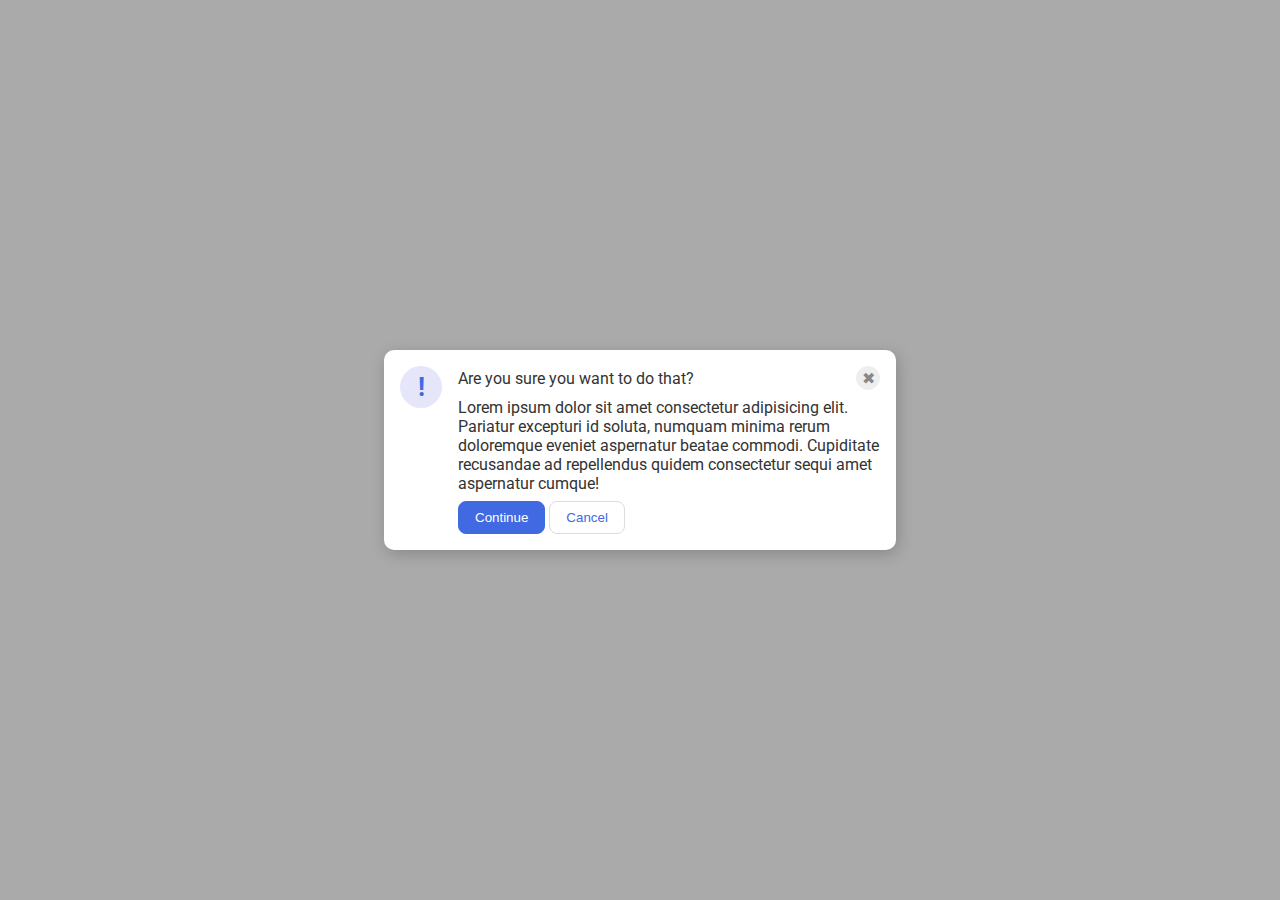
<file: foundations/flex/05-flex-modal/index.html>
<!DOCTYPE html>
<html lang="en">
  <head>
    <meta charset="UTF-8">
    <meta http-equiv="X-UA-Compatible" content="IE=edge">
    <meta name="viewport" content="width=device-width, initial-scale=1.0">
    <link rel="stylesheet" href="style.css">
    <title>Modal</title>
  </head>
  <body>
    <div class="modal">
      <div class="icon">!</div>
      <div class="non-icons">
        <div class="top">
          <div class="header">Are you sure you want to do that?</div>
          <button class="close-button">✖</button>
        </div>
        <div class="text">Lorem ipsum dolor sit amet consectetur adipisicing elit. Pariatur excepturi id soluta, numquam minima rerum doloremque eveniet aspernatur beatae commodi. Cupiditate recusandae ad repellendus quidem consectetur sequi amet aspernatur cumque!</div>
        <div>
          <button class="continue">Continue</button>
          <button class="cancel">Cancel</button>
        </div>
      </div>
    </div>
  </body>
</html>
</file>
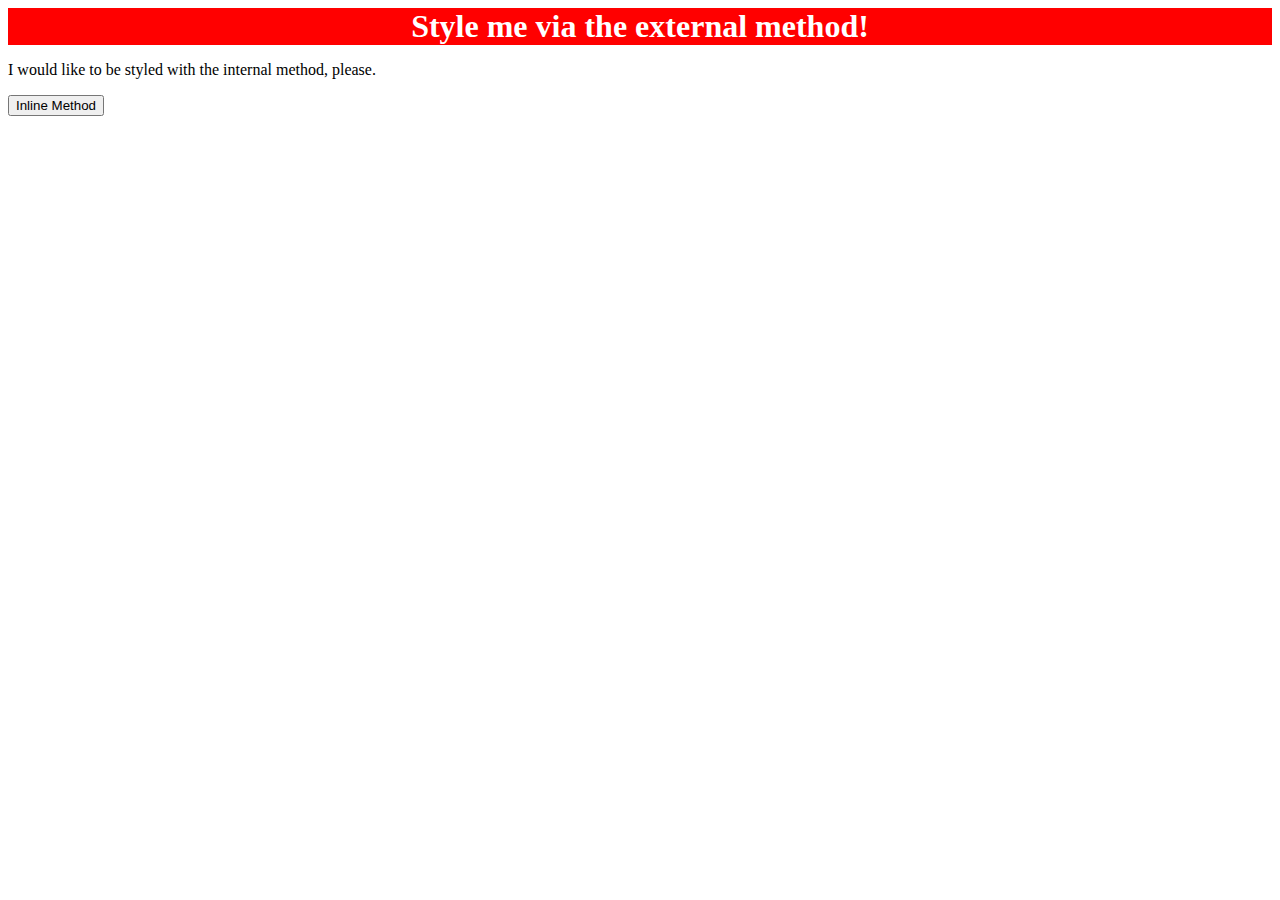
<file: foundations/intro-to-css/01-css-methods/index.html>
<!DOCTYPE html>
<html lang="en">
  <head>
    <link rel="stylesheet" href="styles.css">
    <meta charset="UTF-8">
    <meta http-equiv="X-UA-Compatible" content="IE=edge">
    <meta name="viewport" content="width=device-width, initial-scale=1.0">
    <title>Methods for Adding CSS</title>
  </head>
  <body>
    <div>Style me via the external method!</div>
    <p>I would like to be styled with the internal method, please.</p>
    <button>Inline Method</button>
  </body>
</html>
</file>
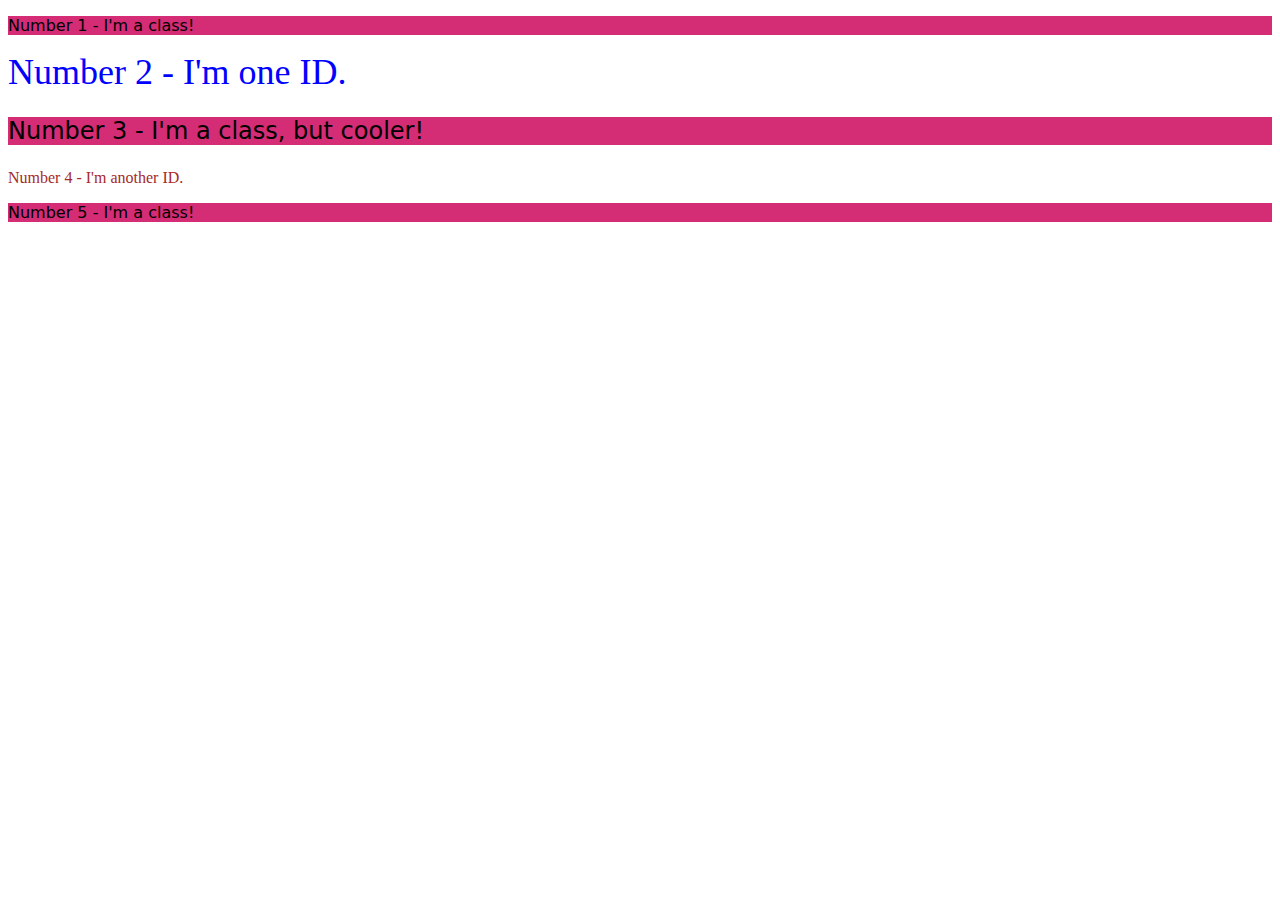
<file: foundations/intro-to-css/02-class-id-selectors/index.html>
<!DOCTYPE html>
<html lang="en">
  <head>
    <meta charset="UTF-8">
    <meta http-equiv="X-UA-Compatible" content="IE=edge">
    <meta name="viewport" content="width=device-width, initial-scale=1.0">
    <title>Class and ID Selectors</title>
    <link rel="stylesheet" href="style.css">
  </head>
  <body>
    <p class="odd">Number 1 - I'm a class!</p>
    <div id="second">Number 2 - I'm one ID.</div>
    <p class="odd three">Number 3 - I'm a class, but cooler!</p>
    <div id="fourth">Number 4 - I'm another ID.</div>
    <p class="odd">Number 5 - I'm a class!</p>
  </body>
</html>
</file>
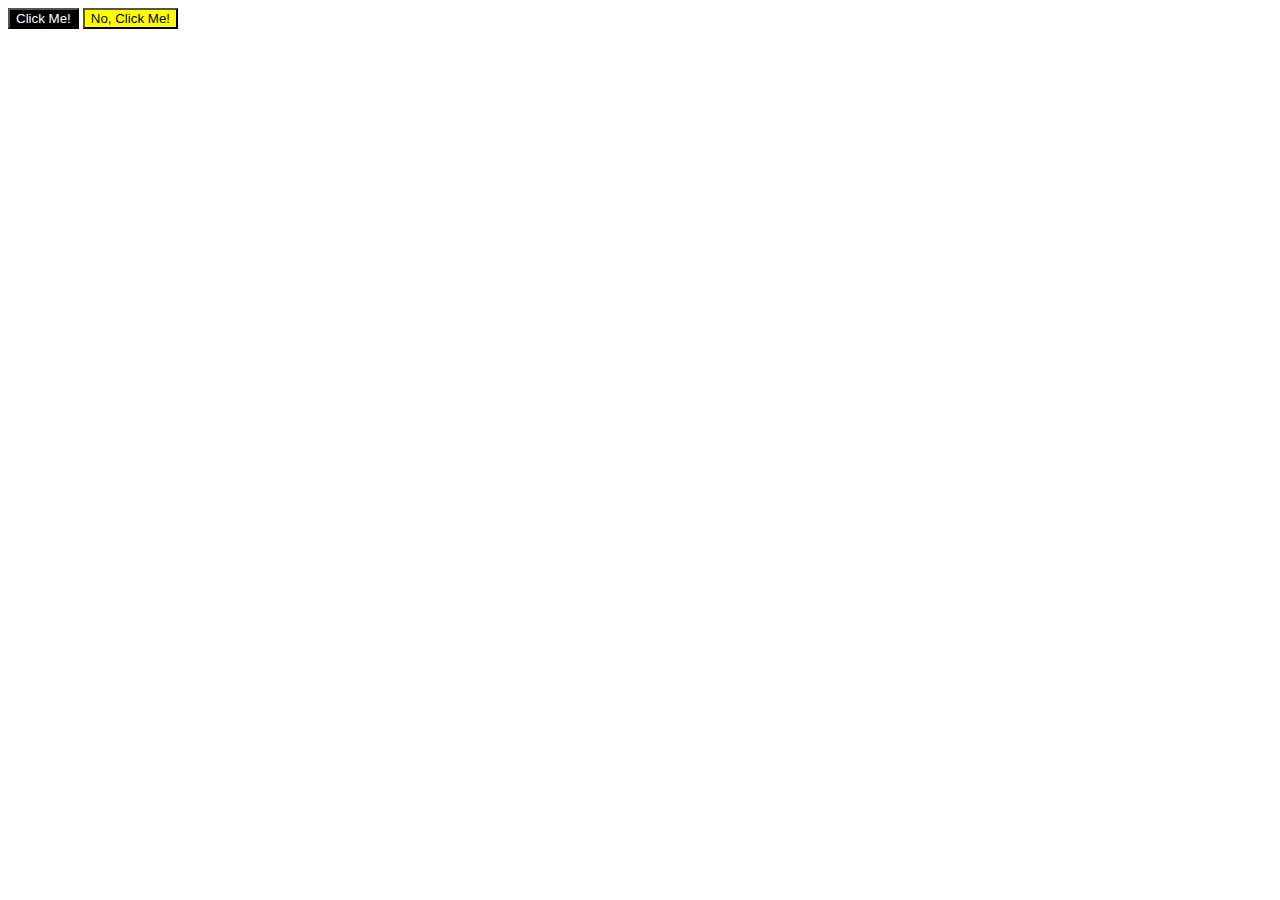
<file: foundations/intro-to-css/03-grouping-selectors/index.html>
<!DOCTYPE html>
<html lang="en">
  <head>
    <meta charset="UTF-8">
    <meta http-equiv="X-UA-Compatible" content="IE=edge">
    <meta name="viewport" content="width=device-width, initial-scale=1.0">
    <title>Grouping Selectors</title>
    <link rel="stylesheet" href="style.css">
  </head>
  <body>
    <button class="first">Click Me!</button>
    <button class="second">No, Click Me!</button>
  </body>
</html>
</file>
<file: foundations/flex/05-flex-modal/style.css>
@import url('https://fonts.googleapis.com/css2?family=Roboto:wght@400;700&display=swap');

html, body {
  height: 100%;
}

body {
  font-family: Roboto, sans-serif;
  margin: 0;
  background: #aaa;
  color: #333;
  /* I'll give you this one for free lol */
  display: flex;
  align-items: center;
  justify-content: center;
}

.modal {
  background: white;
  width: 480px;
  border-radius: 10px;
  box-shadow: 2px 4px 16px rgba(0,0,0,.2);
  display: flex; 
  justify-content: space-around; 
  gap: 16px; 
  padding: 16px; 
}

.non-icons {
  display: flex; 
  flex-direction: column; 
  gap: 8px; 
}

.top {
  display: flex; 
  align-items: baseline; 
}

.icon {
  color: royalblue;
  font-size: 26px;
  font-weight: 700;
  background: lavender;
  width: 42px;
  height: 42px;
  border-radius: 50%;
  display: flex;
  align-items: center;
  justify-content: center;
  flex: 1 0 auto; 
}

.close-button {
  background: #eee;
  border-radius: 50%;
  color: #888;
  font-weight: 400;
  font-size: 16px;
  height: 24px;
  width: 24px;
  display: flex;
  align-items: center;
  justify-content: center;
  border: 1px solid #eee;
  margin-left: auto;
  padding: 0;
}

button {
  cursor: pointer;
  padding: 8px 16px;
  border-radius: 8px;
}

button.continue {
  background: royalblue;
  border: 1px solid royalblue;
  color: white;
}

button.cancel {
  background: white;
  border: 1px solid #ddd;
  color: royalblue;
}
</file>
<file: foundations/intro-to-css/01-css-methods/styles.css>
div {
    background-color: red;
    color: white;
    font-size: 32px;
    font-weight: 700;
    text-align: center;
}
</file>
<file: foundations/intro-to-css/02-class-id-selectors/style.css>
.odd {
    background-color: rgb(212, 44, 117);
    font-family: Verdana, DejaVu Sans, sans-serif;
}

.odd.three {
    font-size: 24px;
}

#second {
    color: blue; 
    font-size: 36px; 
}

#fourth {
    color: brown
}
</file>
<file: foundations/intro-to-css/03-grouping-selectors/style.css>
.first {
    background-color: black;
    color: white;
}

.second {
    background-color:yellow;
}

.first 
.second {
    font-size: 28px;
    font-family: 'Helvetica', 'Times New Roman', 'sans-serif';
}
</file>
